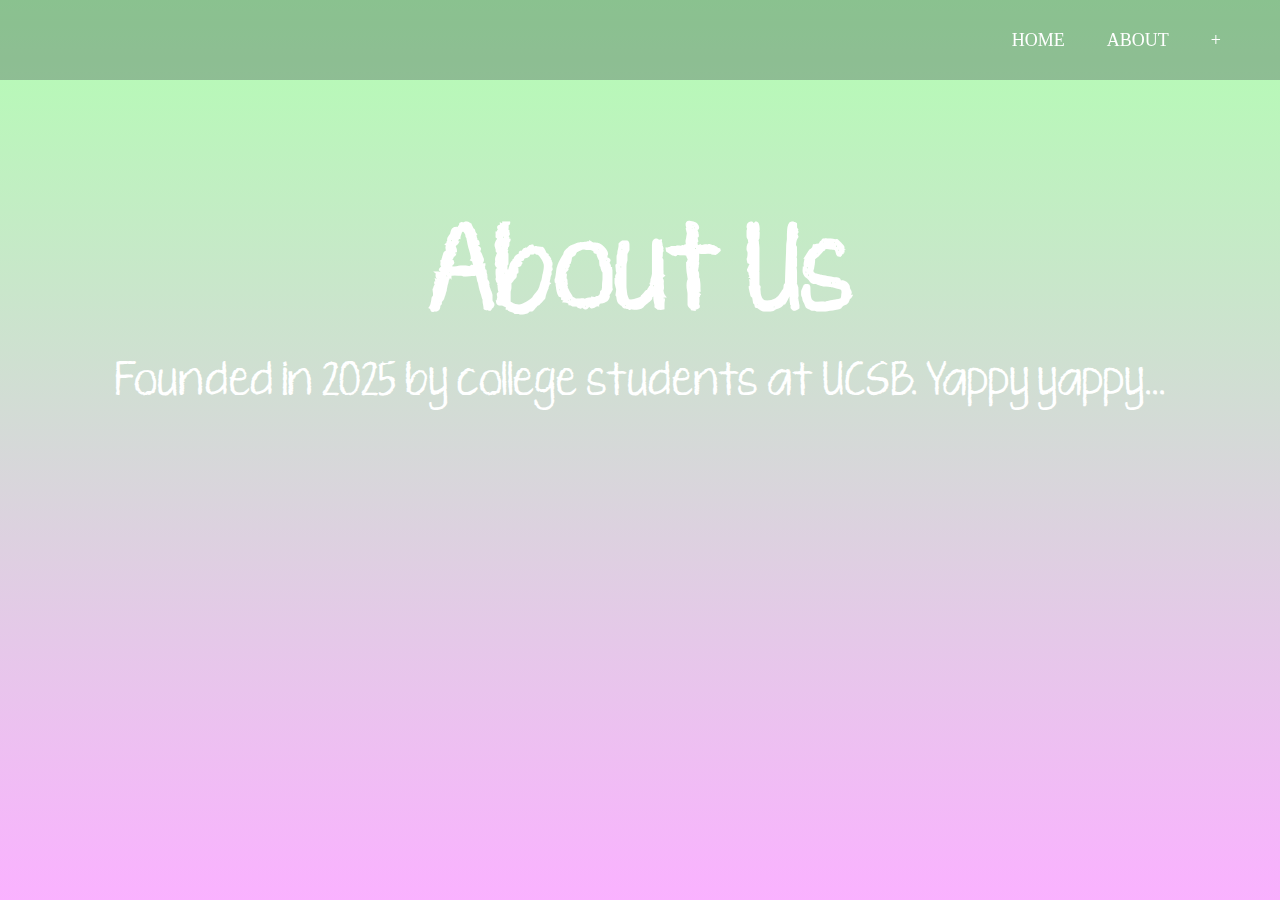
<file: about.html>
<!DOCTYPE html>
<html>

<head>
    <meta charset="utf-8">
    <title> Share-a-Bite </title>
    <meta name="viewport" content="width=device-width, initial-scale=1.0">
    <link rel="stylesheet" href="navbar.css">
    <link rel="stylesheet" href="index.css">
    <link rel="stylesheet" href="https://cdn.jsdelivr.net/npm/bootstrap-icons@1.10.5/font/bootstrap-icons.css">
    <script src="https://code.jquery.com/jquery-3.7.0.js"></script>
</head>

<body>
    <nav>
        <ul>
            <li class="links"><a href="index.html"> Home </a></li>
            <li class="links"><a href="about.html"> About </a></li>
            <li class="links"><a href="offer.html"> + </a></li>
        </ul>

        <label id="icon">
            <i class="bi bi-list"></i>
        </label>

    </nav>

    <section id="portfolio">
        <div class="portfolio section-content">
            <h1> About Us </h1>
            <p>Founded in 2025 by college students at UCSB. Yappy yappy...</p>
        </div>

    </section>

    

    
   
</body>

</html>
</file>
<file: navbar.css>
* {
    padding: 0;
    margin: 0;
    text-decoration: none;
    list-style: none;
    scroll-behavior: smooth;
}

body {
    font-family: Gothic; /* text font style, change to liking */
}

nav {
    height: 80px;
    width: 100%;
    background: rgba(47, 54, 64, 0.3); /* change to liking */
    position: fixed;
    z-index: 1000;
}

nav ul {
    float: right;
    margin-right: 40px;
}

nav li {
    display: inline-block;
    margin: 0 8px;
    line-height: 80px;
}

nav a {
    color: white;
    font-size: 18px;
    text-transform: uppercase;
    border: 1px solid transparent;
    padding: 7px 10px;
    border-radius: 3px;
}

a.active, a:hover {
    border: 1px solid white;
    transition: 0.5s;
}

nav #icon {
    color: white;
    font-size: 30px;
    line-height: 80px;
    float: right;
    margin-right: 40px;
    cursor: pointer;
    display: none;
}

section {
    background: black no-repeat; /* background color or can use url() */
    background-size: cover;
    height: calc(100vh - 80px);
    font-family: chalk-custom;
    color: white;
}

@font-face {
    font-family: 'chalk-custom';
    src: url(imported_files/KGTenThousandReasons.ttf);
}


@media (max-width: 1050px ) { /* mobile screen width styling */
    
    nav #icon {
        display: block;
    }

    nav ul {
        position: fixed;
        width: 100%;
        height: 100vh;
        background: rgba(0,0,0,0.8); /* change to liking */
        top: 80px;
        left: -100%;
        text-align: center;
        transition: all 0.5s;
    }

    .active {
        display: none;
    }

    nav li {
        display: block;
        margin: 50px 0;
        line-height: 30px;
    }

    nav a {
        font-size: 20px;
    }

    a.active, a:hover {
        border: 2px solid white;
        transition: none;
        border-radius: 8px;
    }

    nav ul.show {
        left: 0;
    }

}

.active {
    background: rgba(255,255,255,0.3);
    display: inline-block;
    border-radius: 8px;
    line-height: 36px;
}
</file>
<file: index.css>
.section-content {
    display: flex;
    flex-direction: column;
    justify-content: center;
    align-items: center;
    min-height: 50%;
    padding-top: 80px;
    overflow: hidden;
}

h1 {
    font-size: 90px;
    color: white;
    font-weight: bold;
    position: relative;
}

p {
    font-size: 35px;
    position: relative;
}

#about {
    background: linear-gradient(rgba(0, 255, 255, 0.3), rgb(0,255,0,0.3));
    height: 100vh;
}

#portfolio {
    background: linear-gradient(rgb(0,255,0,0.3), rgba(238, 0, 255, 0.3));
    height: 100vh;
}

#contact {
    background: linear-gradient(rgba(238, 0, 255, 0.3), rgba(238, 255, 0, 0.3));
    height: 100vh;
}
</file>
